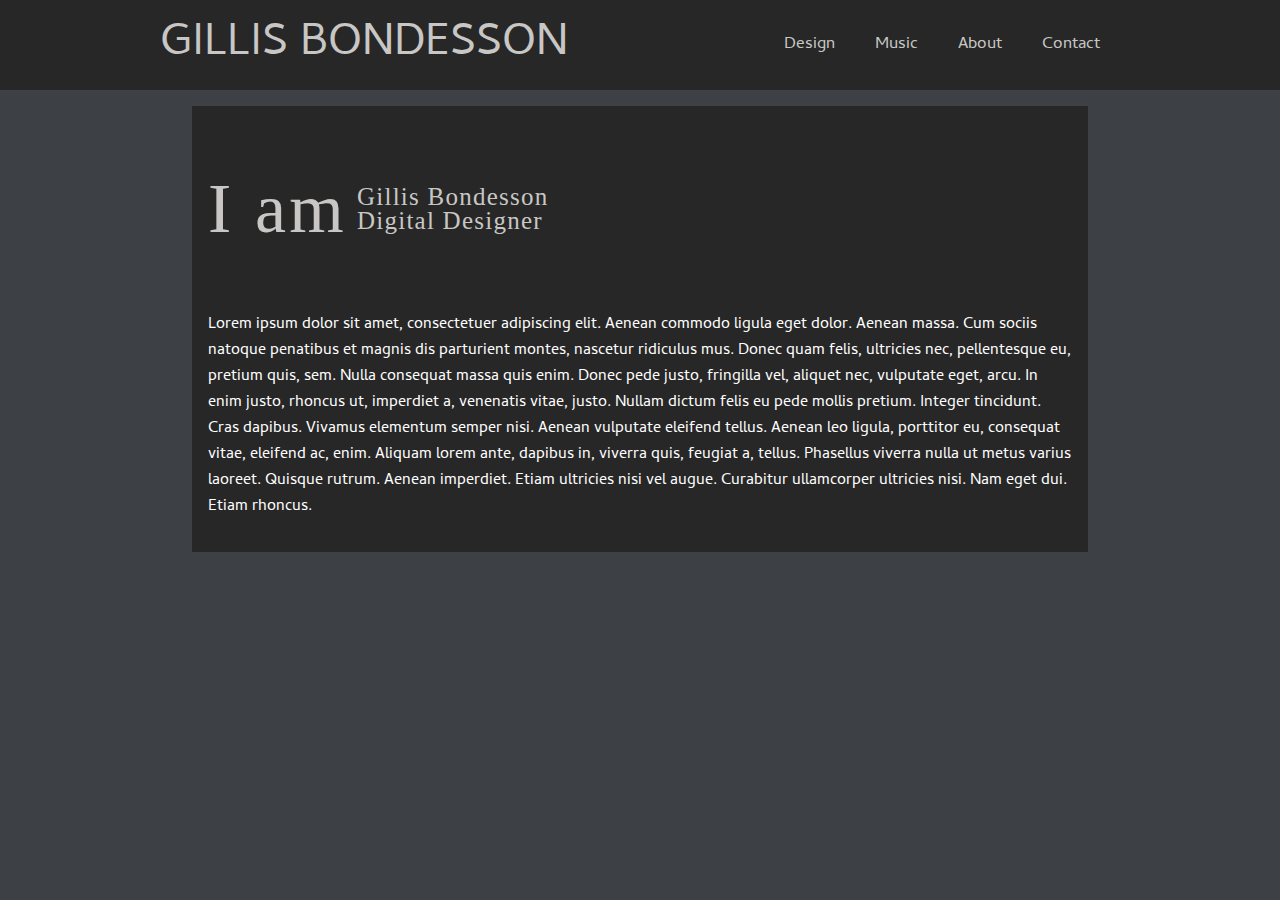
<file: index.html>
<!DOCTYPE html>
<html lang="en">
  <head>
    <meta charset="UTF-8" />
    <meta http-equiv="X-UA-Compatible" content="IE=edge" />
    <meta name="viewport" content="width=device-width, initial-scale=1.0" />
    <title>Gillis Bondesson</title>

    <link rel="preconnect" href="https://fonts.bunny.net" />
    <link
      href="https://fonts.bunny.net/css?family=bebas-neue:400|cambay:700"
      rel="stylesheet"
    />
    <link rel="stylesheet" href="index.css" />
  </head>

  <body>
    <header>
      <nav class="topnav">
        <a id="topnav-text" href="./index.html">GILLIS BONDESSON</a>
        <div class="headerlinks">
          <a href="./design.html">Design</a>
          <a href="./music.html">Music</a>
          <a href="./about.html">About </a>
          <a href="./contact.html">Contact</a>
        </div>
      </nav>
    </header>
    <main>
      <div class="content-wrapper">
        <div class="content">
          <div class="title-container">
            <div class="title-h1">
              <h1>I am</h1>
            </div>
            <div class="title-h2">
              <div class="title-h2-1">
                <h2>Gillis Bondesson</h2>
              </div>
              <div class="title-h2-2">
                <h2>Digital Designer</h2>
              </div>
            </div>
          </div>
          <p>
            Lorem ipsum dolor sit amet, consectetuer adipiscing elit. Aenean
            commodo ligula eget dolor. Aenean massa. Cum sociis natoque
            penatibus et magnis dis parturient montes, nascetur ridiculus mus.
            Donec quam felis, ultricies nec, pellentesque eu, pretium quis, sem.
            Nulla consequat massa quis enim. Donec pede justo, fringilla vel,
            aliquet nec, vulputate eget, arcu. In enim justo, rhoncus ut,
            imperdiet a, venenatis vitae, justo. Nullam dictum felis eu pede
            mollis pretium. Integer tincidunt. Cras dapibus. Vivamus elementum
            semper nisi. Aenean vulputate eleifend tellus. Aenean leo ligula,
            porttitor eu, consequat vitae, eleifend ac, enim. Aliquam lorem
            ante, dapibus in, viverra quis, feugiat a, tellus. Phasellus viverra
            nulla ut metus varius laoreet. Quisque rutrum. Aenean imperdiet.
            Etiam ultricies nisi vel augue. Curabitur ullamcorper ultricies
            nisi. Nam eget dui. Etiam rhoncus.
          </p>
        </div>
      </div>
    </main>
    <footer></footer>
  </body>
</html>
</file>
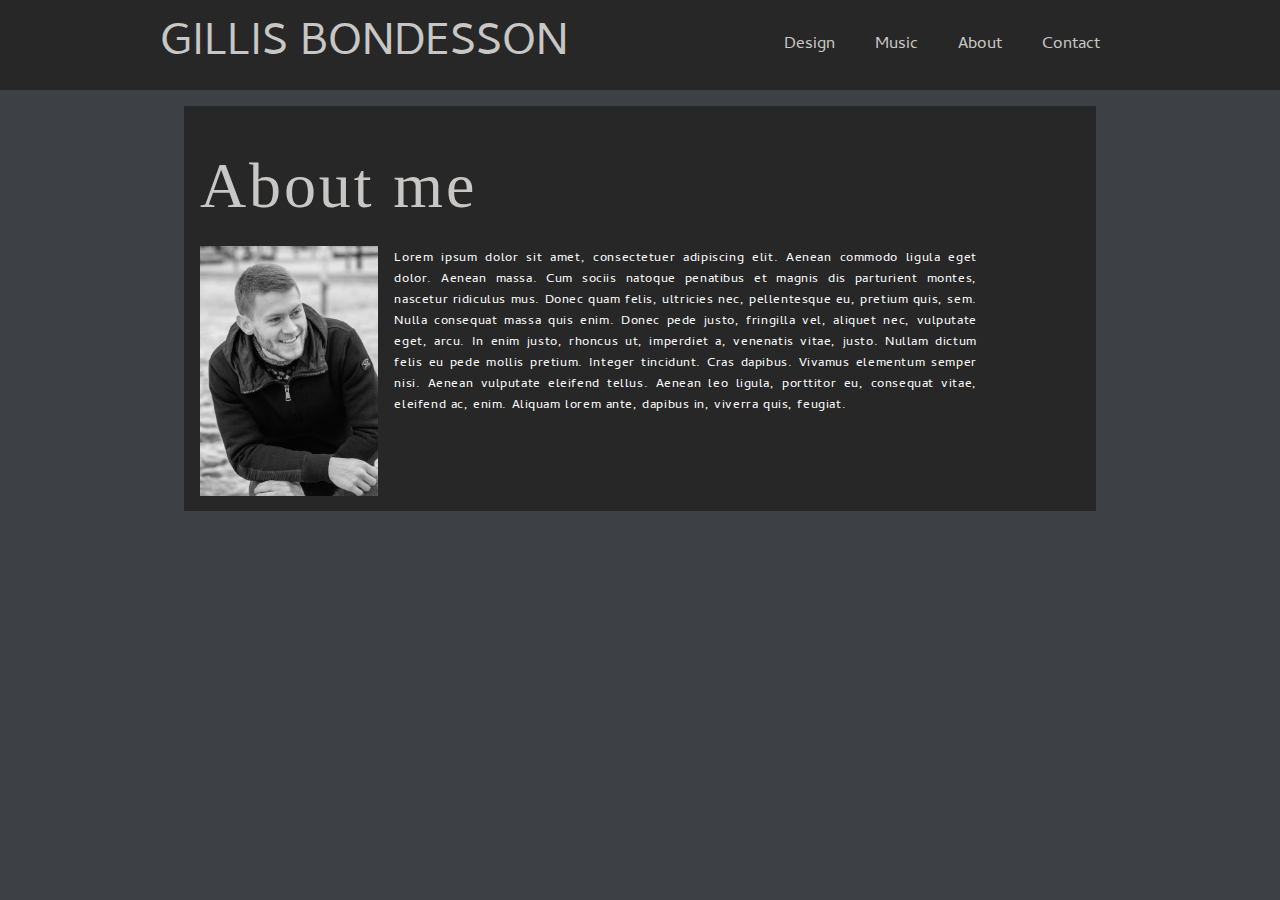
<file: about.html>
<!DOCTYPE html>
<html lang="en">
  <head>
    <meta charset="UTF-8" />
    <meta http-equiv="X-UA-Compatible" content="IE=edge" />
    <meta name="viewport" content="width=device-width, initial-scale=1.0" />
    <title>Gillis Bondesson</title>

    <link rel="preconnect" href="https://fonts.bunny.net" />
    <link
      href="https://fonts.bunny.net/css?family=bebas-neue:400|cambay:700"
      rel="stylesheet"
    />
    <link rel="stylesheet" href="about.css" />
  </head>

  <body>
    <header>
      <nav class="topnav">
        <a id="topnav-text" href="./index.html">GILLIS BONDESSON</a>
        <div class="headerlinks">
          <a href="./design.html">Design</a>
          <a href="./music.html">Music</a>
          <a href="./about.html">About </a>
          <a href="./contact.html">Contact</a>
        </div>
      </nav>
    </header>
    <main>
      <div class="content-wrapper">
        <h1>About me</h1>

        <div class="content">
          <img src="./img/Gillis_1.3_2.jpg" />
          <div class="text">
            <p>
              Lorem ipsum dolor sit amet, consectetuer adipiscing elit. Aenean
              commodo ligula eget dolor. Aenean massa. Cum sociis natoque
              penatibus et magnis dis parturient montes, nascetur ridiculus mus.
              Donec quam felis, ultricies nec, pellentesque eu, pretium quis,
              sem. Nulla consequat massa quis enim. Donec pede justo, fringilla
              vel, aliquet nec, vulputate eget, arcu. In enim justo, rhoncus ut,
              imperdiet a, venenatis vitae, justo. Nullam dictum felis eu pede
              mollis pretium. Integer tincidunt. Cras dapibus. Vivamus elementum
              semper nisi. Aenean vulputate eleifend tellus. Aenean leo ligula,
              porttitor eu, consequat vitae, eleifend ac, enim. Aliquam lorem
              ante, dapibus in, viverra quis, feugiat.
            </p>
          </div>
        </div>
      </div>
    </main>
    <footer></footer>
  </body>
</html>
</file>
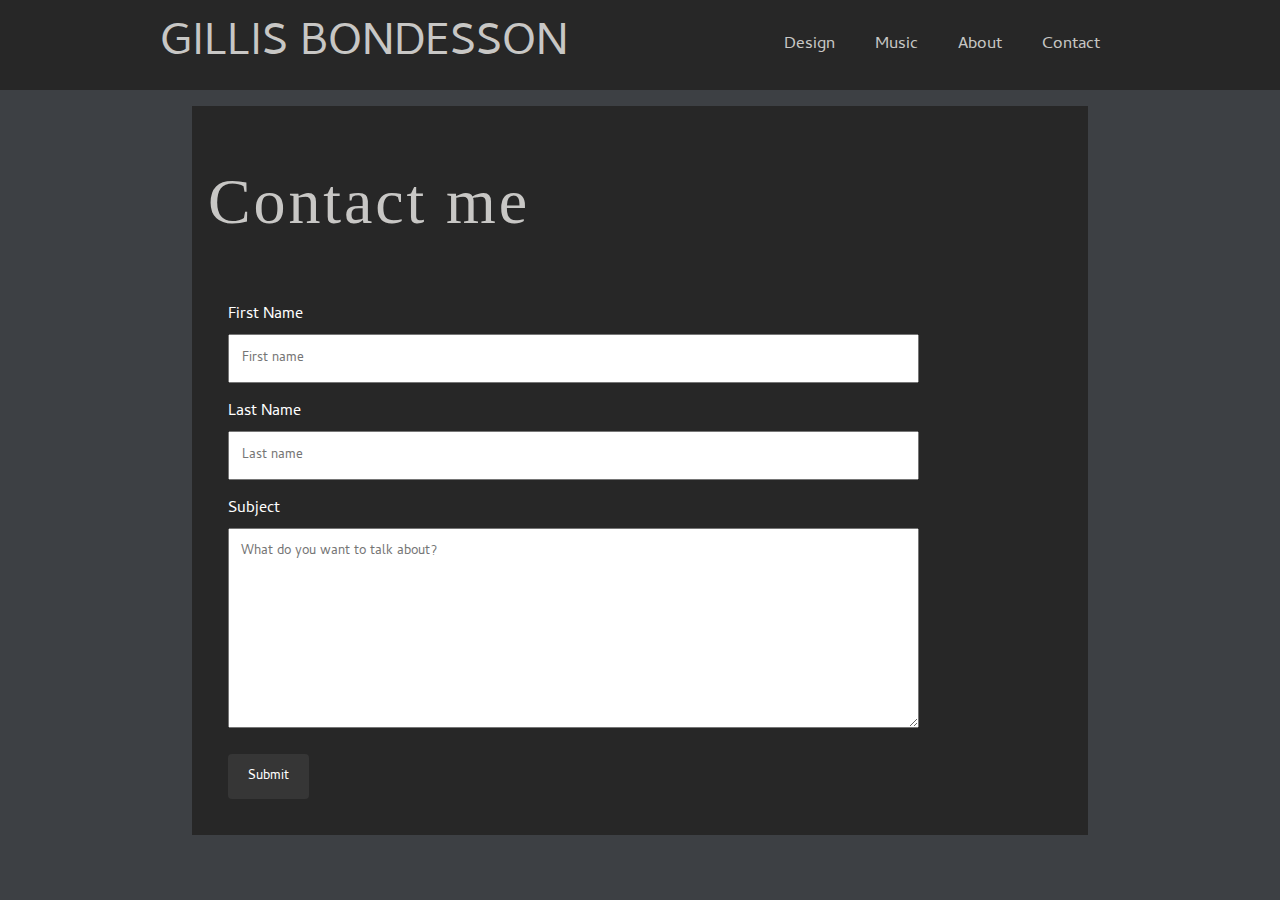
<file: contact.html>
<!DOCTYPE html>
<html lang="en">
  <head>
    <meta charset="UTF-8" />
    <meta http-equiv="X-UA-Compatible" content="IE=edge" />
    <meta name="viewport" content="width=device-width, initial-scale=1.0" />
    <title>Gillis Bondesson</title>

    <link rel="preconnect" href="https://fonts.bunny.net" />
    <link
      href="https://fonts.bunny.net/css?family=bebas-neue:400|cambay:700"
      rel="stylesheet"
    />
    <link rel="stylesheet" href="contact.css" />
  </head>

  <body>
    <header>
      <nav class="topnav">
        <a id="topnav-text" href="./index.html">GILLIS BONDESSON</a>
        <div class="headerlinks">
          <a href="./design.html">Design</a>
          <a href="./music.html">Music</a>
          <a href="./about.html">About </a>
          <a href="./contact.html">Contact</a>
        </div>
      </nav>
    </header>
    <main>
      <div class="content-wrapper">
        <div class="content">
          <h1>Contact me</h1>
          <div class="container">
            <form action="">
              <label for="fname">First Name</label>
              <input
                type="text"
                id="fname"
                name="firstname"
                placeholder="First name"
              />

              <label for="lname">Last Name</label>
              <input
                type="text"
                id="lname"
                name="lastname"
                placeholder="Last name"
              />

              <label for="subject">Subject</label>
              <textarea
                id="subject"
                name="subject"
                placeholder="What do you want to talk about?"
                style="height: 200px"
              ></textarea>

              <input type="submit" value="Submit" />
            </form>
          </div>
        </div>
      </div>
    </main>
    <footer></footer>
  </body>
</html>
</file>
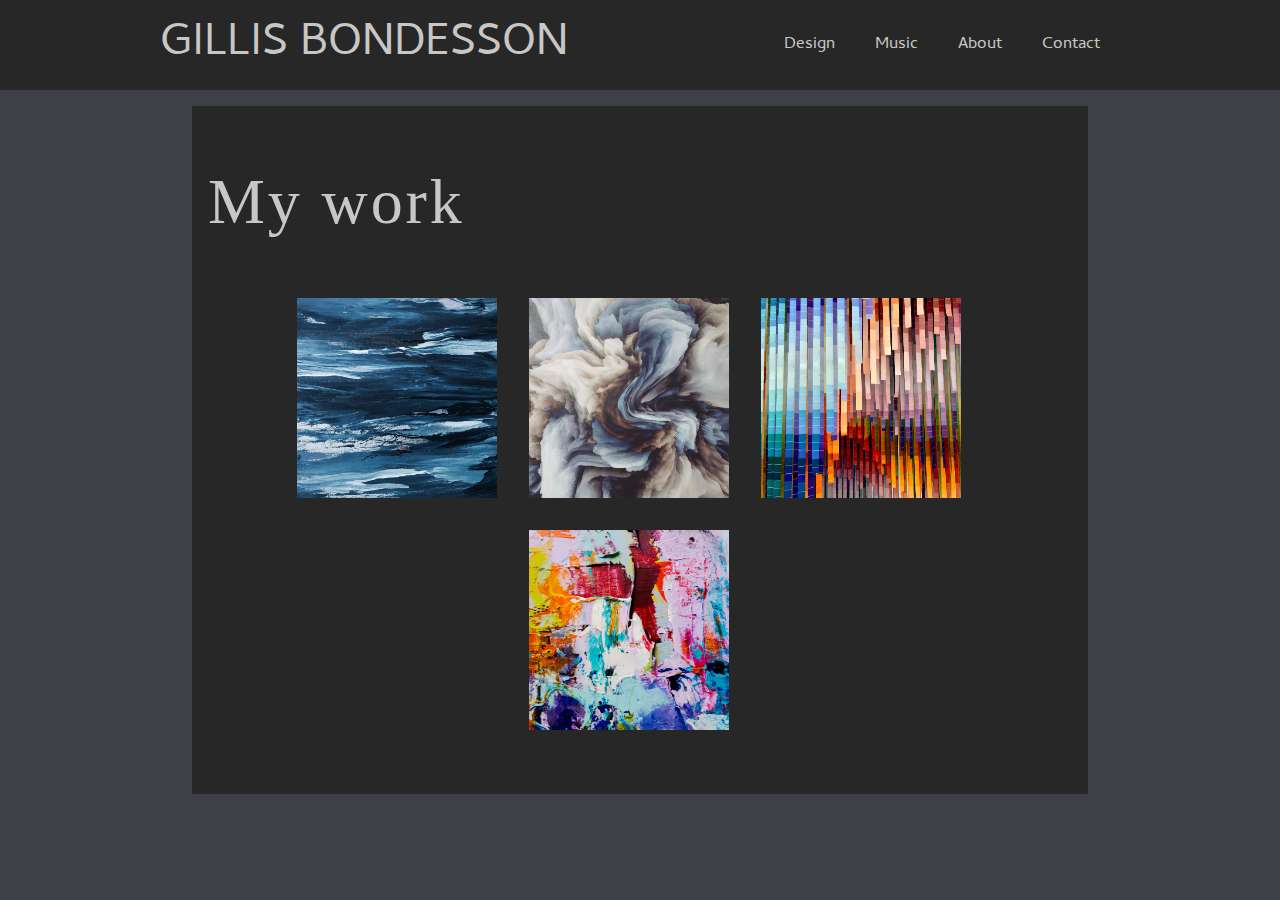
<file: design.html>
<!DOCTYPE html>
<html lang="en">
  <head>
    <meta charset="UTF-8" />
    <meta http-equiv="X-UA-Compatible" content="IE=edge" />
    <meta name="viewport" content="width=device-width, initial-scale=1.0" />
    <title>Gillis Bondesson</title>

    <link rel="preconnect" href="https://fonts.bunny.net" />
    <link
      href="https://fonts.bunny.net/css?family=bebas-neue:400|cambay:700"
      rel="stylesheet"
    />
    <link rel="stylesheet" href="design.css" />
  </head>

  <body>
    <header>
      <nav class="topnav">
        <a id="topnav-text" href="./index.html">GILLIS BONDESSON</a>
        <div class="headerlinks">
          <a href="./design.html">Design</a>
          <a href="./music.html">Music</a>
          <a href="./about.html">About </a>
          <a href="./contact.html">Contact</a>
        </div>
      </nav>
    </header>
    <main>
      <div class="content-wrapper">
        <div class="content">
          <h1>My work</h1>

          <div class="pictures">
            <img
              src="./img/photo-1515405295579-ba7b45403062.webp"
              alt="Blue painting"
            />
            <img src="./img/photo-1558865869-c93f6f8482af.webp" alt="" />
            <img src="./img/photo-1570393080660-de4e4a15a247.webp" alt="" />
            <img src="./img/photo-1605721911519-3dfeb3be25e7.webp" alt="" />
          </div>
        </div>
      </div>
    </main>
    <footer></footer>
  </body>
</html>
</file>
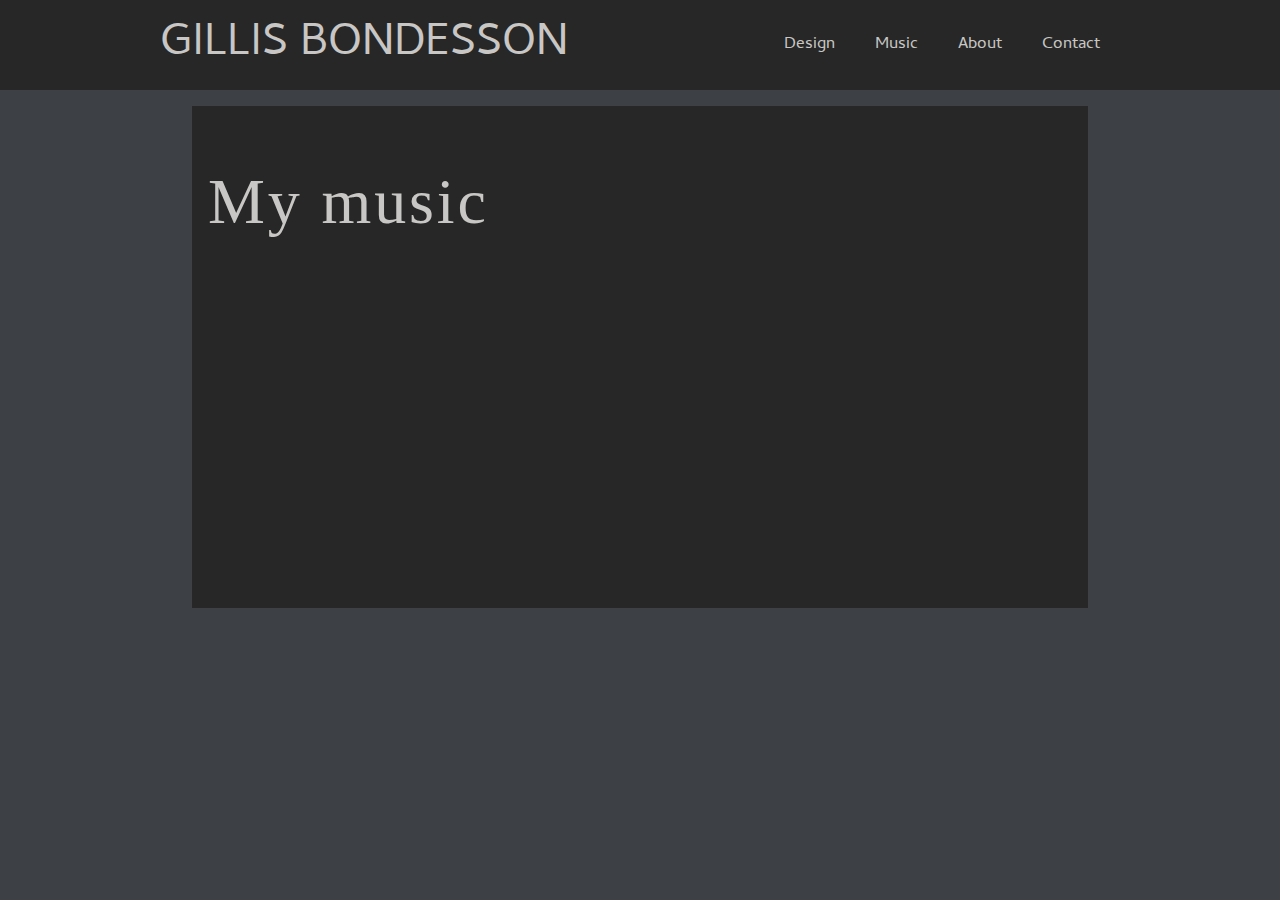
<file: music.html>
<!DOCTYPE html>
<html lang="en">
  <head>
    <meta charset="UTF-8" />
    <meta http-equiv="X-UA-Compatible" content="IE=edge" />
    <meta name="viewport" content="width=device-width, initial-scale=1.0" />
    <title>Gillis Bondesson</title>

    <link rel="preconnect" href="https://fonts.bunny.net" />
    <link
      href="https://fonts.bunny.net/css?family=bebas-neue:400|cambay:700"
      rel="stylesheet"
    />
    <link rel="stylesheet" href="music.css" />
  </head>

  <body>
    <header>
      <nav class="topnav">
        <a id="topnav-text" href="./index.html">GILLIS BONDESSON</a>
        <div class="headerlinks">
          <a href="./design.html">Design</a>
          <a href="./music.html">Music</a>
          <a href="./about.html">About </a>
          <a href="./contact.html">Contact</a>
        </div>
      </nav>
    </header>
    <main>
      <div class="content-wrapper">
        <div class="content">
          <h1>My music</h1>
          <iframe width="100%" height="300" scrolling="no" frameborder="no" allow="autoplay" src="https://w.soundcloud.com/player/?url=https%3A//api.soundcloud.com/tracks/1272882469&color=%23ff5500&auto_play=false&hide_related=false&show_comments=true&show_user=true&show_reposts=false&show_teaser=true&visual=true%22%3E</iframe><div style="font-size: 10px; color: #cccccc;line-break: anywhere;word-break: normal;overflow: hidden;white-space: nowrap;text-overflow: ellipsis; font-family: Interstate,Lucida Grande,Lucida Sans Unicode,Lucida Sans,Garuda,Verdana,Tahoma,sans-serif;font-weight: 100;"><a href="https://soundcloud.com/user-738005972" title="Gillis Bondesson" target="_blank" style="color: #cccccc; text-decoration: none;">Gillis Bondesson</a> · <a href="https://soundcloud.com/user-738005972/desert-cowboy" title="Desert Cowboy" target="_blank" style="color: #cccccc; text-decoration: none;">Desert Cowboy</a></div>
        </div>
      </div>
    </main>
    <footer></footer>
  </body>
</html>
</file>
<file: index.css>
body {
  background-color: #3d4044;
  font-family: "Bebas Neue", "Cambay", sans-serif;
  width: 100%;
  height: 100%;
  margin: 0px;
  padding: 0px;
  overflow-x: hidden;
}

nav {
  display: flex;
  flex-direction: row;
  align-items: center;
  justify-content: space-between;
  overflow: hidden;
  height: 90px;
  padding-right: 10rem;
  background-color: #272727;
}

#topnav-text {
  padding-left: 10rem;
  font-size: 45px;
}

#topnav-text:hover {
  background-color: transparent;
}

.headerlinks {
  display: flex;
  align-items: center;
  font-family: "Cambay", "sans-serif";
}

main {
  display: flex;
  flex-direction: column;
  align-items: center;
}

.content-wrapper {
  background: #272727;
  margin: 1rem 1rem 1rem 1rem;
  width: 70%;
  display: flex;
  color: white;
}

.content {
  width: 100%;
  margin: 1rem 1rem 1rem 1rem;
  font-family: "Cambay", sans-serif;
  justify-content: center;
}

.title-container {
  display: flex;
  flex-direction: row;
  align-items: center;
}

.title-h2 {
  display: flex;
  flex-direction: column;
  padding-left: 10px;
}

h1 {
  font-family: "Bebas Neue", "sans-serif";
  color: #c8c7c5;
  font-style: normal;
  font-size: 70px;
  font-weight: 400;
  letter-spacing: 0.045em;
}

h2 {
  font-family: "Bebas Neue", "sans-serif";
  color: #c8c7c5;
  font-style: normal;
  font-size: 25px;
  font-weight: 300;
  margin: -2px 0 -2px 0;
  letter-spacing: 0.05em;
}

.topnav a {
  color: #c8c7c5;
  text-decoration: none;
  font-size: 17px;
  padding: 40px 20px 40px 20px;
}

.topnav a:hover {
  background-color: #363636;
  color: #c8c7c5;
  padding: 40px 20px 40px 20px;
}

.topnav a.active {
  background-color: #545454;
  color: white;
}

@media (max-width: 968px) {
  #topnav-text {
    font-size: 30px;
  }
  .topnav a {
    font-size: 15px;
  }
}

@media (max-width: 850px) {
  body {
    display: flex;
    flex-direction: row;
  }

  nav {
    display: flex;
    flex-direction: column;
    width: 90px;
    height: 100%;
    margin-right: 1rem;
    padding-right: 5rem;
    align-items: baseline;
    justify-content: flex-start;
  }

  #topnav-text {
    font-size: 30px;
    width: 100%;
    margin-left: 1rem;
    padding-left: 1rem;
  }

  .headerlinks {
    display: flex;
    flex-direction: column;
    font-family: "Cambay", "sans-serif";
    width: 90px;
  }

  .content-wrapper {
    background-color: #272727;
    width: 75%;
    top: 0;
    left: 11rem;
    right: 0;
    bottom: 0;
    color: white;
  }

  .content {
    width: 90%;
  }

  h1 {
    font-family: "Bebas Neue", "sans-serif";
    color: #c8c7c5;
    font-style: normal;
    font-size: 64px;
    font-weight: 400;
    letter-spacing: 0.045em;
  }

  h2 {
    font-family: "Bebas Neue", "sans-serif";
    color: #c8c7c5;
    font-style: normal;
    font-family: "Bebas Neue", "sans-serif";
    color: #c8c7c5;
    font-style: normal;
    font-size: 25px;
    font-weight: 300;
    margin: -2px 0 -2px 0;
    letter-spacing: 0.05em;
  }

  .topnav a {
    color: #c8c7c5;
    text-decoration: none;
    font-size: 17px;
  }

  .topnav a:hover {
    background-color: #363636;
    color: #c8c7c5;
  }

  .topnav a.active {
    background-color: #545454;
    color: white;
  }
}
</file>
<file: about.css>
body {
  background-color: #3d4044;
  font-family: "Bebas Neue", "Cambay", sans-serif;
  width: 100%;
  height: 100%;
  margin: 0px;
  padding: 0px;
  overflow-x: hidden;
}

nav {
  display: flex;
  flex-direction: row;
  align-items: center;
  justify-content: space-between;
  overflow: hidden;
  height: 90px;
  padding-right: 10rem;
  background-color: #272727;
}

#topnav-text {
  padding-left: 10rem;
  font-size: 45px;
}

#topnav-text:hover {
  background-color: transparent;
}

.headerlinks {
  display: flex;
  align-items: center;
  font-family: "Cambay", "sans-serif";
}

main {
  display: flex;
  flex-direction: column;
  align-items: center;
}

.content-wrapper {
  background: #272727;
  margin: 1rem 1rem 1rem 1rem;
  padding-left: 1rem;
  width: 70%;
  display: flex;
  flex-direction: column;
  justify-content: center;
  color: white;
}

.content {
  width: 100%;
  margin-top: -20px;
  padding-bottom: 15px;
  display: flex;
  flex-direction: row;
  align-items: flex-start;
}

img {
  max-height: 250px;
  filter: grayscale(100%);
}

.text {
  padding-left: 1rem;
  margin-top: -11px;
  width: 65%;
  font-family: "Cambay", sans-serif;
  font-size: small;
  font-weight: 100;
  text-align: justify;
}

p {
  letter-spacing: 0.045em;
}

h1 {
  font-family: "Bebas Neue", "sans-serif";
  color: #c8c7c5;
  font-style: normal;
  font-size: 64px;
  font-weight: 400;
  letter-spacing: 0.045em;
}

h2 {
  font-family: "Bebas Neue", "sans-serif";
  color: #c8c7c5;
  font-style: normal;
  font-size: 100px;
  font-weight: 400;
}

.topnav a {
  color: #c8c7c5;
  text-decoration: none;
  font-size: 17px;
  padding: 40px 20px 40px 20px;
}

.topnav a:hover {
  background-color: #363636;
  color: #c8c7c5;
  padding: 40px 20px 40px 20px;
}

.topnav a.active {
  background-color: #545454;
  color: white;
}

@media (max-width: 968px) {
  #topnav-text {
    font-size: 30px;
  }
  .topnav a {
    font-size: 15px;
  }
}

@media (max-width: 850px) {
  body {
    display: flex;
    flex-direction: row;
  }

  nav {
    display: flex;
    flex-direction: column;
    width: 90px;
    height: 100%;
    margin-right: 1rem;
    padding-right: 5rem;
    align-items: baseline;
    justify-content: flex-start;
  }

  #topnav-text {
    font-size: 30px;
    width: 100%;
    margin-left: 1rem;
    padding-left: 1rem;
  }

  .headerlinks {
    display: flex;
    flex-direction: column;
    font-family: "Cambay", "sans-serif";
    width: 90px;
  }

  .content-wrapper {
    background-color: #272727;
    width: 75%;
    top: 0;
    left: 11rem;
    right: 0;
    bottom: 0;
    color: white;
  }

  .content {
    width: 90%;
  }

  h1 {
    font-family: "Bebas Neue", "sans-serif";
    color: #c8c7c5;
    font-style: normal;
    font-size: 64px;
    font-weight: 400;
    letter-spacing: 0.045em;
  }

  h2 {
    font-family: "Bebas Neue", "sans-serif";
    color: #c8c7c5;
    font-style: normal;
    font-size: 100px;
    font-weight: 400;
  }

  .topnav a {
    color: #c8c7c5;
    text-decoration: none;
    font-size: 17px;
  }

  .topnav a:hover {
    background-color: #363636;
    color: #c8c7c5;
  }

  .topnav a.active {
    background-color: #545454;
    color: white;
  }
}
</file>
<file: contact.css>
body {
  background-color: #3d4044;
  font-family: "Bebas Neue", "Cambay", sans-serif;
  width: 100%;
  height: 100%;
  margin: 0px;
  padding: 0px;
  overflow-x: hidden;
}

nav {
  display: flex;
  flex-direction: row;
  align-items: center;
  justify-content: space-between;
  overflow: hidden;
  height: 90px;
  padding-right: 10rem;
  background-color: #272727;
}

#topnav-text {
  padding-left: 10rem;
  font-size: 45px;
}

#topnav-text:hover {
  background-color: transparent;
}

.headerlinks {
  display: flex;
  align-items: center;
  font-family: "Cambay", "sans-serif";
}

main {
  display: flex;
  flex-direction: column;
  align-items: center;
}

.content-wrapper {
  background: #272727;
  margin: 1rem 1rem 1rem 1rem;
  width: 70%;
  display: flex;
  justify-content: center;
  color: white;
}

.content {
  width: 100%;
  margin: 1rem 1rem 1rem 1rem;
  justify-content: center;
}

input[type="text"],
select,
textarea {
  width: 100%;
  padding: 12px;
  box-sizing: border-box;
  margin-top: 6px;
  margin-bottom: 16px;
  font-family: "Cambay", sans-serif;
}

input[type="submit"] {
  background-color: #363636;
  color: white;
  font-family: "Cambay", sans-serif;
  padding: 12px 20px;
  border: none;
  border-radius: 4px;
  cursor: pointer;
}

input[type="submit"]:hover {
  background-color: #4b4b4b;
}

.container {
  background-color: transparent;
  padding: 20px;
  width: 80%;
  display: flex;
  flex-direction: column;
  flex-wrap: wrap;
  justify-content: center;
}

h1 {
  font-family: "Bebas Neue", "sans-serif";
  color: #c8c7c5;
  font-style: normal;
  font-size: 64px;
  font-weight: 400;
  letter-spacing: 0.045em;
}

h2 {
  font-family: "Bebas Neue", "sans-serif";
  color: #c8c7c5;
  font-style: normal;
  font-size: 100px;
  font-weight: 400;
}

.topnav a {
  color: #c8c7c5;
  text-decoration: none;
  font-size: 17px;
  padding: 40px 20px 40px 20px;
}

.topnav a:hover {
  background-color: #363636;
  color: #c8c7c5;
  padding: 40px 20px 40px 20px;
}

.topnav a.active {
  background-color: #545454;
  color: white;
}

@media (max-width: 968px) {
  #topnav-text {
    font-size: 30px;
  }
  .topnav a {
    font-size: 15px;
  }
}

@media (max-width: 850px) {
  body {
    display: flex;
    flex-direction: row;
  }

  nav {
    display: flex;
    flex-direction: column;
    width: 90px;
    height: 100%;
    margin-right: 1rem;
    padding-right: 5rem;
    align-items: baseline;
    justify-content: flex-start;
  }

  #topnav-text {
    font-size: 30px;
    width: 100%;
    margin-left: 1rem;
    padding-left: 1rem;
  }

  .headerlinks {
    display: flex;
    flex-direction: column;
    font-family: "Cambay", "sans-serif";
    width: 90px;
  }

  .content-wrapper {
    background-color: #272727;
    width: 75%;
    top: 0;
    left: 11rem;
    right: 0;
    bottom: 0;
    color: white;
  }

  .content {
    width: 90%;
  }

  h1 {
    font-family: "Bebas Neue", "sans-serif";
    color: #c8c7c5;
    font-style: normal;
    font-size: 64px;
    font-weight: 400;
    letter-spacing: 0.045em;
  }

  h2 {
    font-family: "Bebas Neue", "sans-serif";
    color: #c8c7c5;
    font-style: normal;
    font-size: 100px;
    font-weight: 400;
  }

  .topnav a {
    color: #c8c7c5;
    text-decoration: none;
    font-size: 17px;
  }

  .topnav a:hover {
    background-color: #363636;
    color: #c8c7c5;
  }

  .topnav a.active {
    background-color: #545454;
    color: white;
  }
}
</file>
<file: design.css>
body {
  background-color: #3d4044;
  font-family: "Bebas Neue", "Cambay", sans-serif;
  width: 100%;
  height: 100%;
  margin: 0px;
  padding: 0px;
  overflow-x: hidden;
}

nav {
  display: flex;
  flex-direction: row;
  align-items: center;
  justify-content: space-between;
  overflow: hidden;
  height: 90px;
  padding-right: 10rem;
  background-color: #272727;
}

#topnav-text {
  padding-left: 10rem;
  font-size: 45px;
}

#topnav-text:hover {
  background-color: transparent;
}

.headerlinks {
  display: flex;
  align-items: center;
  font-family: "Cambay", "sans-serif";
}

main {
  display: flex;
  flex-direction: column;
  align-items: center;
}

.content-wrapper {
  background: #272727;
  margin: 1rem 1rem 1rem 1rem;
  width: 70%;
  display: flex;
  justify-content: center;
  color: white;
}

.content {
  width: 100%;
  margin: 1rem 1rem 1rem 1rem;
  display: flex;
  flex-direction: column;
  justify-content: center;
  align-content: center;
}

.pictures {
  width: 90%;
  padding: 0 1rem 1rem 1rem;
  margin: 0 1rem 1rem 1rem;
  display: flex;
  flex-direction: row;
  justify-content: center;
  flex-wrap: wrap;
  align-items: baseline;
  align-content: center;
}

img {
  width: 200px;
  height: 200px;
  margin: 1rem;
}

h1 {
  font-family: "Bebas Neue", "sans-serif";
  color: #c8c7c5;
  font-style: normal;
  font-size: 64px;
  font-weight: 400;
  letter-spacing: 0.045em;
}

h2 {
  font-family: "Bebas Neue", "sans-serif";
  color: #c8c7c5;
  font-style: normal;
  font-size: 100px;
  font-weight: 400;
}

.topnav a {
  color: #c8c7c5;
  text-decoration: none;
  font-size: 17px;
  padding: 40px 20px 40px 20px;
}

.topnav a:hover {
  background-color: #363636;
  color: #c8c7c5;
  padding: 40px 20px 40px 20px;
}

.topnav a.active {
  background-color: #545454;
  color: white;
}

@media (max-width: 968px) {
  #topnav-text {
    font-size: 30px;
  }
  .topnav a {
    font-size: 15px;
  }
}

@media (max-width: 850px) {
  body {
    display: flex;
    flex-direction: row;
  }

  nav {
    display: flex;
    flex-direction: column;
    width: 90px;
    height: 100%;
    margin-right: 1rem;
    padding-right: 5rem;
    align-items: baseline;
    justify-content: flex-start;
  }

  #topnav-text {
    font-size: 30px;
    width: 100%;
    margin-left: 1rem;
    padding-left: 1rem;
  }

  .headerlinks {
    display: flex;
    flex-direction: column;
    font-family: "Cambay", "sans-serif";
    width: 90px;
  }

  .content-wrapper {
    background-color: #272727;
    width: 75%;
    top: 0;
    left: 11rem;
    right: 0;
    bottom: 0;
    color: white;
  }

  .content {
    width: 90%;
  }

  .pictures {
    width: 90%;
    display: flex;
    flex-direction: row;
    justify-content: center;
    flex-wrap: wrap;
    align-items: baseline;
    align-content: center;
  }

  img {
    max-width: 200px;
    min-width: 100px;
    height: 200px;
    margin: 0.5rem;
  }

  h1 {
    font-family: "Bebas Neue", "sans-serif";
    color: #c8c7c5;
    font-style: normal;
    font-size: 64px;
    font-weight: 400;
    letter-spacing: 0.045em;
  }

  h2 {
    font-family: "Bebas Neue", "sans-serif";
    color: #c8c7c5;
    font-style: normal;
    font-size: 100px;
    font-weight: 400;
  }

  .topnav a {
    color: #c8c7c5;
    text-decoration: none;
    font-size: 17px;
  }

  .topnav a:hover {
    background-color: #363636;
    color: #c8c7c5;
  }

  .topnav a.active {
    background-color: #545454;
    color: white;
  }
}
</file>
<file: music.css>
body {
  background-color: #3d4044;
  font-family: "Bebas Neue", "Cambay", sans-serif;
  width: 100%;
  height: 100%;
  margin: 0px;
  padding: 0px;
  overflow-x: hidden;
}

nav {
  display: flex;
  flex-direction: row;
  align-items: center;
  justify-content: space-between;
  overflow: hidden;
  height: 90px;
  padding-right: 10rem;
  background-color: #272727;
}

#topnav-text {
  padding-left: 10rem;
  font-size: 45px;
}

#topnav-text:hover {
  background-color: transparent;
}

.headerlinks {
  display: flex;
  align-items: center;
  font-family: "Cambay", "sans-serif";
}

main {
  display: flex;
  flex-direction: column;
  align-items: center;
}

.content-wrapper {
  background: #272727;
  margin: 1rem 1rem 1rem 1rem;
  width: 70%;
  display: flex;
  justify-content: center;
  color: white;
}

.content {
  width: 100%;
  margin: 1rem 1rem 1rem 1rem;
}

h1 {
  font-family: "Bebas Neue", "sans-serif";
  color: #c8c7c5;
  font-style: normal;
  font-size: 64px;
  font-weight: 400;
  letter-spacing: 0.045em;
}

h2 {
  font-family: "Bebas Neue", "sans-serif";
  color: #c8c7c5;
  font-style: normal;
  font-size: 100px;
  font-weight: 400;
}

.topnav a {
  color: #c8c7c5;
  text-decoration: none;
  font-size: 17px;
  padding: 40px 20px 40px 20px;
}

.topnav a:hover {
  background-color: #363636;
  color: #c8c7c5;
  padding: 40px 20px 40px 20px;
}

.topnav a.active {
  background-color: #545454;
  color: white;
}

@media (max-width: 968px) {
  #topnav-text {
    font-size: 30px;
  }
  .topnav a {
    font-size: 15px;
  }
}

@media (max-width: 850px) {
  body {
    display: flex;
    flex-direction: row;
  }

  nav {
    display: flex;
    flex-direction: column;
    width: 90px;
    height: 100%;
    margin-right: 1rem;
    padding-right: 5rem;
    align-items: baseline;
    justify-content: flex-start;
  }

  #topnav-text {
    font-size: 30px;
    width: 100%;
    margin-left: 1rem;
    padding-left: 1rem;
  }

  .headerlinks {
    display: flex;
    flex-direction: column;
    font-family: "Cambay", "sans-serif";
    width: 90px;
  }

  .content-wrapper {
    background-color: #272727;
    width: 75%;
    top: 0;
    left: 11rem;
    right: 0;
    bottom: 0;
    color: white;
  }

  .content {
    width: 90%;
  }

  h1 {
    font-family: "Bebas Neue", "sans-serif";
    color: #c8c7c5;
    font-style: normal;
    font-size: 64px;
    font-weight: 400;
    letter-spacing: 0.045em;
  }

  h2 {
    font-family: "Bebas Neue", "sans-serif";
    color: #c8c7c5;
    font-style: normal;
    font-size: 100px;
    font-weight: 400;
  }

  .topnav a {
    color: #c8c7c5;
    text-decoration: none;
    font-size: 17px;
  }

  .topnav a:hover {
    background-color: #363636;
    color: #c8c7c5;
  }

  .topnav a.active {
    background-color: #545454;
    color: white;
  }
}
</file>
